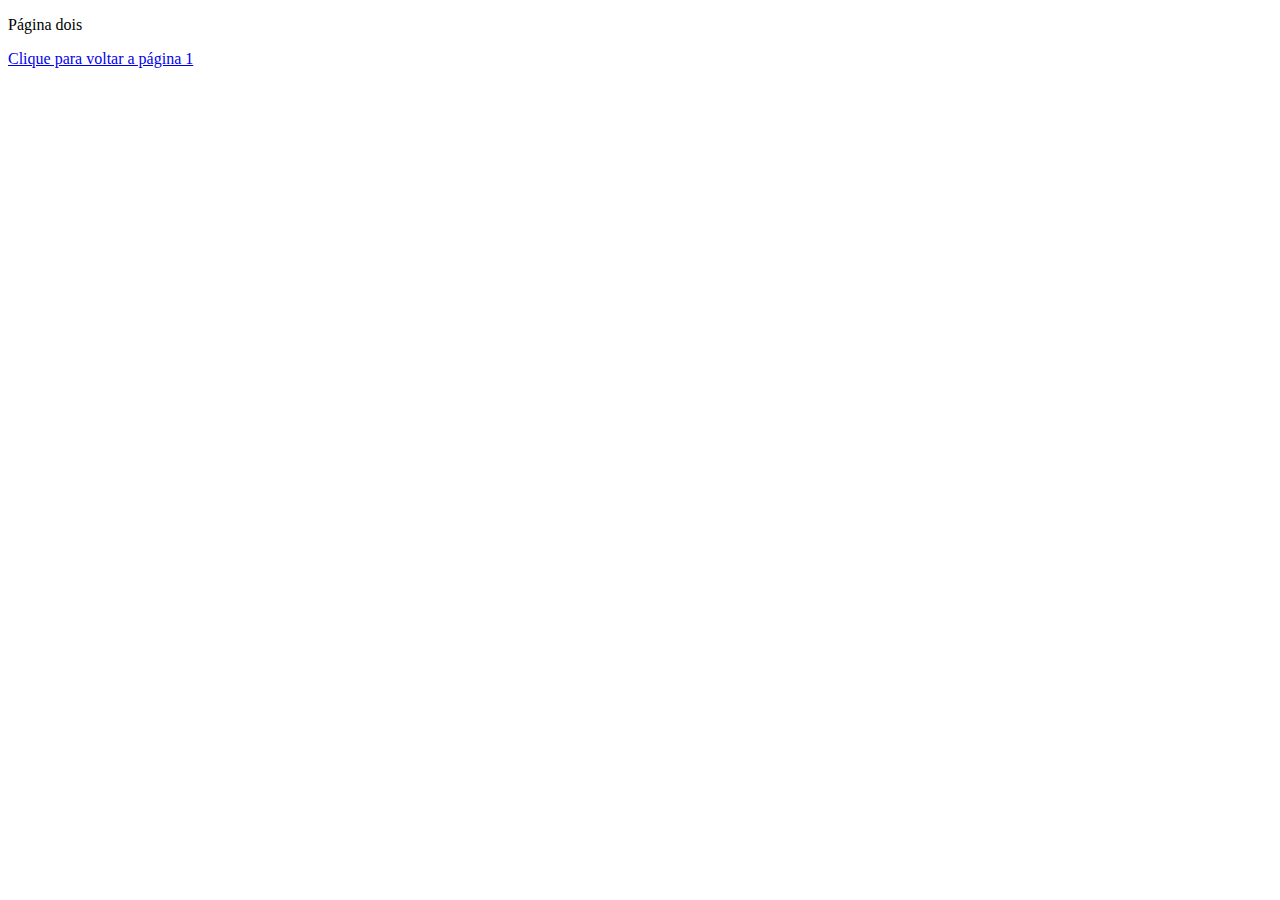
<file: pagina2.html>
<!DOCTYPE html>
<html lang="pt-br">
<head>
    <meta charset="UTF-8">
    <meta http-equiv="X-UA-Compatible" content="IE=edge">
    <meta name="viewport" content="width=device-width, initial-scale=1.0">
    <title>Document</title>
</head>
<body>
    <p>Página dois</p>

    <a href="./index.html">Clique para voltar a página 1</a>
</body>
</html>
</file>
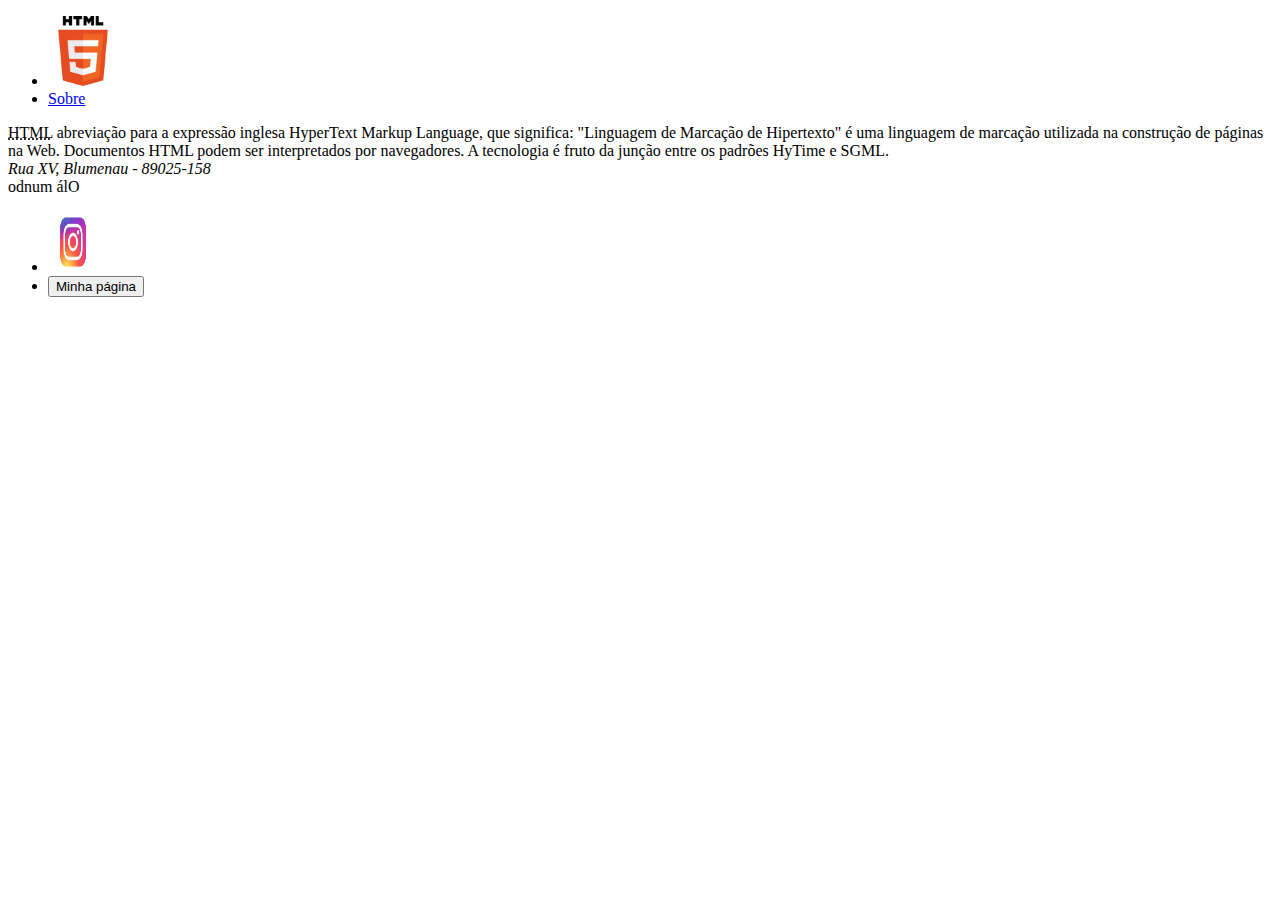
<file: Aula 4 e aula 5/aula4.html>
<!DOCTYPE html>
<html lang="pt-br">

<head>
    <meta charset="UTF-8">
    <meta http-equiv="X-UA-Compatible" content="IE=edge">
    <meta name="viewport" content="width=device-width, initial-scale=1.0">
    <title>Aula 4</title>
    <link href="https://cdn.jsdelivr.net/npm/bootstrap@5.1.3/dist/css/bootstrap.min.css" rel="stylesheet"
        integrity="sha384-1BmE4kWBq78iYhFldvKuhfTAU6auU8tT94WrHftjDbrCEXSU1oBoqyl2QvZ6jIW3" crossorigin="anonymous">
</head>

<body>
    <!--Cabeçalho da página-->
    <header>

        <nav>
            <ul>
                <div class="row">
                    <div class="col-2">
                        <!--Opção da minha lista, que será, que será ultilizada com item de menu
                       Na minha lista, posso ultilizar tanto texto como links e imagens combinando aas tags de links (a) e imagens 
                       (img) eu faço uma imagem clicável-->
                        <li> <a href=""><img src="./logo.png" width="70" height="70"></a></li>
                    </div>

                    <div class="col-2">
                        <li> <a href="http://www.google.com" target="_blank">Sobre</a></li>
                    </div>
                </div>
            </ul>

        </nav>

    </header>

    <main>
        <!--Nome comum HINT : ultilizado para trazer o nome completo de palavras abreviadas
             Ou então para trazer alguma orientação para o usuário -->
        <abbr title="HyperText Markup Language">HTML</abbr> abreviação para a expressão inglesa HyperText Markup
        Language, que significa: "Linguagem
        de Marcação de Hipertexto" é uma linguagem de marcação utilizada na construção de páginas na Web. Documentos
        HTML podem ser interpretados por navegadores. A tecnologia é fruto da junção entre os padrões HyTime e SGML.

        <!-- Taga ultilizada para adicionar endereço/contatos a sua página -->
        <address>
            Rua XV, Blumenau - 89025-158
        </address>

        <!-- Inverter a direção do texto,escrevendo de trás para frente (da direita para a esquerda) -->
        <bdo dir="rtl"> Olá mundo</bdo>
    </main>

</body>

<nav>
    <ul>
        <div class="row">
            <div class="col-1">
                <li><a href="https://www.instagram.com/henry_muniz_/"><img src="./insta.png" width="50" height="60"></a>
                </li>
            </div>


            <div class="col-1">
                <li>
                    <a href="file:///C:/Users/71559/Desktop/HTML/aula%203%20html/index.html" target="blank"><button
                            type="button" class="btn btn-dark">Minha página</button></a>
                </li>

            </div>
        </div>
    </ul>

</nav>

</html>
</file>
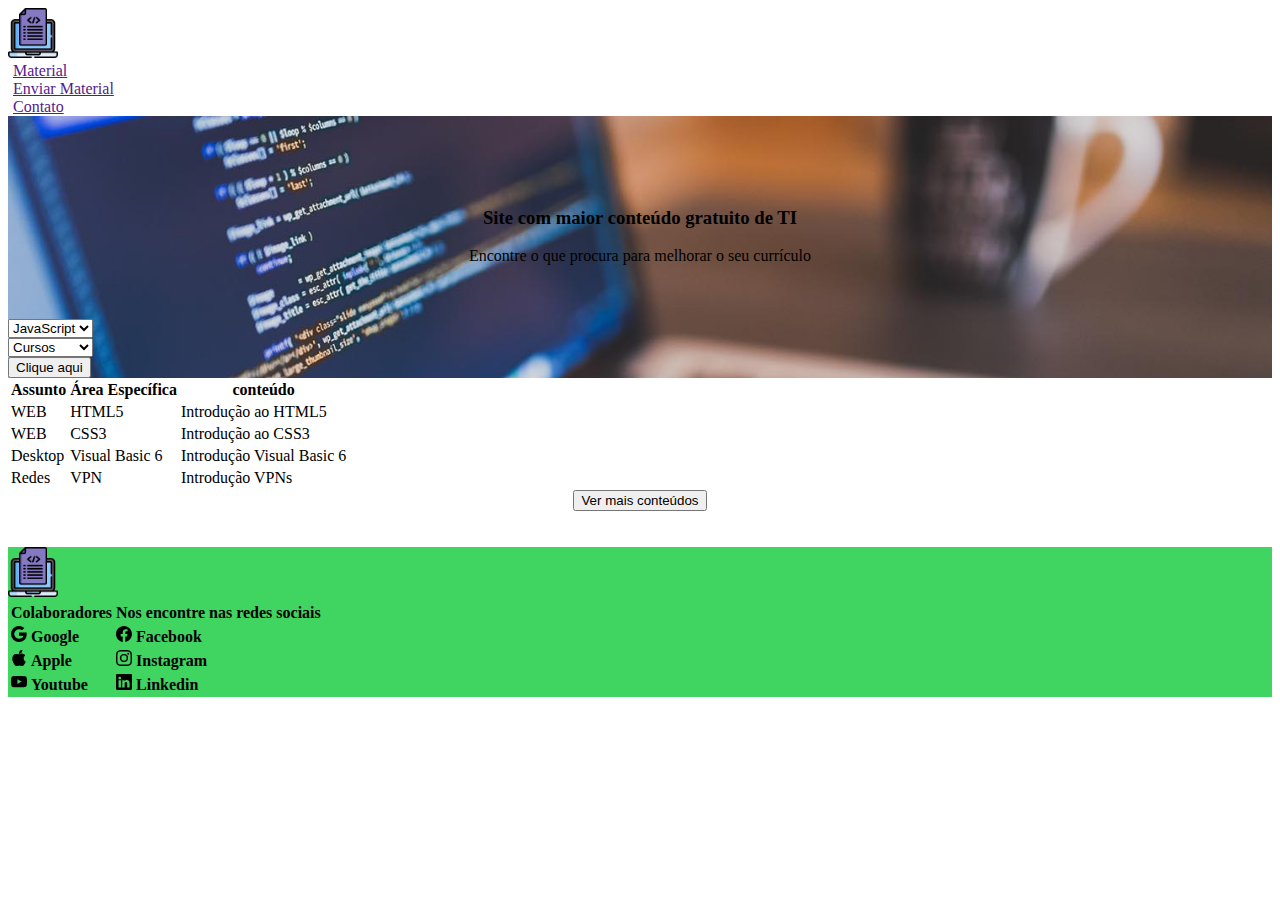
<file: Aula 4 e aula 5/projeto1/projeto1.html>
<!DOCTYPE html>
<html lang="pt-br">

<head>
    <meta charset="UTF-8">
    <meta http-equiv="X-UA-Compatible" content="IE=edge">
    <meta name="viewport" content="width=device-width, initial-scale=1.0">
    <title>Projeto 1</title>
    <link href="https://cdn.jsdelivr.net/npm/bootstrap@5.1.3/dist/css/bootstrap.min.css" rel="stylesheet"
        integrity="sha384-1BmE4kWBq78iYhFldvKuhfTAU6auU8tT94WrHftjDbrCEXSU1oBoqyl2QvZ6jIW3" crossorigin="anonymous">
    <link href="./style.css" rel="stylesheet" />
</head>

<body>
    <header>
        <nav>
            <div class="row">
                <!--Primeira coluna com imagem-->
                <div class="col-2 offset-md-2">
                    <a href=""><img src="img 1.png" width="50" height="50" /></a>
                </div>

                <!--Segunda coluna dos materiais-->
                <div class="col-1 offset-md-3">
                    <a href="" class="opcao-menu">Material</a>
                </div>

                <!--Terceira coluna enviar material-->
                <div class="col-1">
                    <a href="" class="opcao-menu">Enviar Material</a>
                </div>

                <!--Quarta coluna contato-->
                <div class="col-1">
                    <a href="" class="opcao-menu">Contato</a>
                </div>
            </div>
        </nav>
    </header>
    <main>
        <center><br>
            <br>
            <br>
            <br>
            <h3>
                Site com maior conteúdo gratuito de TI
            </h3>

            <h8>
                Encontre o que procura para melhorar o seu currículo
            </h8>
        </center>
        <br>
        <br>
        <br>
        <div class="row">
            <div class="col-1 offset-md-5 ">
                <select value="">
                    <option>JavaScript</option>
                    <option>Python</option>
                    <option>C#</option>
                    <option>HTML</option>
                </select>
            </div>
            <div class="col-1 ">
                <select value="">
                    <option>Cursos</option>
                    <option>Trabalho</option>
                    <option>Falcudade</option>
                </select>
            </div>

            <div class="col-1">
                <button>Clique aqui</button>
            </div>
        </div>
    </main>

    <section>
        <table class="table">
            <thead>
                <tr>
                    <th>Assunto</th>
                    <th>Área Específica</th>
                    <th>conteúdo</th>
                </tr>
            </thead>

            <tbody>
                <tr>
                    <td>WEB</td>
                    <td>HTML5</td>
                    <td>Introdução ao HTML5</td>
                </tr>

                <tr>
                    <td>WEB</td>
                    <td>CSS3</td>
                    <td>Introdução ao CSS3</td>
                </tr>

                <tr>
                    <td>Desktop</td>
                    <td>Visual Basic 6</td>
                    <td>Introdução Visual Basic 6</td>
                </tr>

                <tr>
                    <td>Redes</td>
                    <td>VPN</td>
                    <td>Introdução VPNs</td>
                </tr>
            </tbody>
        </table>
    </section>

    <center>
        <div>
            <button>Ver mais conteúdos</button>
        </div>
    </center>
    <br>
    <br>
    <footer>
        <div class="row">
            <div class="col-1 offset-md-2">
                <a href=""><img src="img 1.png" width="50" height="50" /></a>
            </div>

            <div class="col-8">
                <table class="table">
                    <thead>
                        <tr>
                            <th>Colaboradores</th>
                            <th>Nos encontre nas redes sociais</th>
                        </tr>
                    </thead>

                    <tbody>
                        <td><svg xmlns="http://www.w3.org/2000/svg" width="16" height="16" fill="currentColor"
                                class="bi bi-google" viewBox="0 0 16 16">
                                <path
                                    d="M15.545 6.558a9.42 9.42 0 0 1 .139 1.626c0 2.434-.87 4.492-2.384 5.885h.002C11.978 15.292 10.158 16 8 16A8 8 0 1 1 8 0a7.689 7.689 0 0 1 5.352 2.082l-2.284 2.284A4.347 4.347 0 0 0 8 3.166c-2.087 0-3.86 1.408-4.492 3.304a4.792 4.792 0 0 0 0 3.063h.003c.635 1.893 2.405 3.301 4.492 3.301 1.078 0 2.004-.276 2.722-.764h-.003a3.702 3.702 0 0 0 1.599-2.431H8v-3.08h7.545z" />
                            </svg> <b>Google</b>
                        </td>
                        <td><svg xmlns="http://www.w3.org/2000/svg" width="16" height="16" fill="currentColor"
                                class="bi bi-facebook" viewBox="0 0 16 16">
                                <path
                                    d="M16 8.049c0-4.446-3.582-8.05-8-8.05C3.58 0-.002 3.603-.002 8.05c0 4.017 2.926 7.347 6.75 7.951v-5.625h-2.03V8.05H6.75V6.275c0-2.017 1.195-3.131 3.022-3.131.876 0 1.791.157 1.791.157v1.98h-1.009c-.993 0-1.303.621-1.303 1.258v1.51h2.218l-.354 2.326H9.25V16c3.824-.604 6.75-3.934 6.75-7.951z" />
                            </svg> <b> Facebook</b>
                        </td>

                        <tr>
                            <td><svg xmlns="http://www.w3.org/2000/svg" width="16" height="16" fill="currentColor"
                                    class="bi bi-apple" viewBox="0 0 16 16">
                                    <path
                                        d="M11.182.008C11.148-.03 9.923.023 8.857 1.18c-1.066 1.156-.902 2.482-.878 2.516.024.034 1.52.087 2.475-1.258.955-1.345.762-2.391.728-2.43zm3.314 11.733c-.048-.096-2.325-1.234-2.113-3.422.212-2.189 1.675-2.789 1.698-2.854.023-.065-.597-.79-1.254-1.157a3.692 3.692 0 0 0-1.563-.434c-.108-.003-.483-.095-1.254.116-.508.139-1.653.589-1.968.607-.316.018-1.256-.522-2.267-.665-.647-.125-1.333.131-1.824.328-.49.196-1.422.754-2.074 2.237-.652 1.482-.311 3.83-.067 4.56.244.729.625 1.924 1.273 2.796.576.984 1.34 1.667 1.659 1.899.319.232 1.219.386 1.843.067.502-.308 1.408-.485 1.766-.472.357.013 1.061.154 1.782.539.571.197 1.111.115 1.652-.105.541-.221 1.324-1.059 2.238-2.758.347-.79.505-1.217.473-1.282z" />
                                    <path
                                        d="M11.182.008C11.148-.03 9.923.023 8.857 1.18c-1.066 1.156-.902 2.482-.878 2.516.024.034 1.52.087 2.475-1.258.955-1.345.762-2.391.728-2.43zm3.314 11.733c-.048-.096-2.325-1.234-2.113-3.422.212-2.189 1.675-2.789 1.698-2.854.023-.065-.597-.79-1.254-1.157a3.692 3.692 0 0 0-1.563-.434c-.108-.003-.483-.095-1.254.116-.508.139-1.653.589-1.968.607-.316.018-1.256-.522-2.267-.665-.647-.125-1.333.131-1.824.328-.49.196-1.422.754-2.074 2.237-.652 1.482-.311 3.83-.067 4.56.244.729.625 1.924 1.273 2.796.576.984 1.34 1.667 1.659 1.899.319.232 1.219.386 1.843.067.502-.308 1.408-.485 1.766-.472.357.013 1.061.154 1.782.539.571.197 1.111.115 1.652-.105.541-.221 1.324-1.059 2.238-2.758.347-.79.505-1.217.473-1.282z" />
                                </svg> <b>Apple</b>
                            </td>
                            <td><svg xmlns="http://www.w3.org/2000/svg" width="16" height="16" fill="currentColor"
                                    class="bi bi-instagram" viewBox="0 0 16 16">
                                    <path
                                        d="M8 0C5.829 0 5.556.01 4.703.048 3.85.088 3.269.222 2.76.42a3.917 3.917 0 0 0-1.417.923A3.927 3.927 0 0 0 .42 2.76C.222 3.268.087 3.85.048 4.7.01 5.555 0 5.827 0 8.001c0 2.172.01 2.444.048 3.297.04.852.174 1.433.372 1.942.205.526.478.972.923 1.417.444.445.89.719 1.416.923.51.198 1.09.333 1.942.372C5.555 15.99 5.827 16 8 16s2.444-.01 3.298-.048c.851-.04 1.434-.174 1.943-.372a3.916 3.916 0 0 0 1.416-.923c.445-.445.718-.891.923-1.417.197-.509.332-1.09.372-1.942C15.99 10.445 16 10.173 16 8s-.01-2.445-.048-3.299c-.04-.851-.175-1.433-.372-1.941a3.926 3.926 0 0 0-.923-1.417A3.911 3.911 0 0 0 13.24.42c-.51-.198-1.092-.333-1.943-.372C10.443.01 10.172 0 7.998 0h.003zm-.717 1.442h.718c2.136 0 2.389.007 3.232.046.78.035 1.204.166 1.486.275.373.145.64.319.92.599.28.28.453.546.598.92.11.281.24.705.275 1.485.039.843.047 1.096.047 3.231s-.008 2.389-.047 3.232c-.035.78-.166 1.203-.275 1.485a2.47 2.47 0 0 1-.599.919c-.28.28-.546.453-.92.598-.28.11-.704.24-1.485.276-.843.038-1.096.047-3.232.047s-2.39-.009-3.233-.047c-.78-.036-1.203-.166-1.485-.276a2.478 2.478 0 0 1-.92-.598 2.48 2.48 0 0 1-.6-.92c-.109-.281-.24-.705-.275-1.485-.038-.843-.046-1.096-.046-3.233 0-2.136.008-2.388.046-3.231.036-.78.166-1.204.276-1.486.145-.373.319-.64.599-.92.28-.28.546-.453.92-.598.282-.11.705-.24 1.485-.276.738-.034 1.024-.044 2.515-.045v.002zm4.988 1.328a.96.96 0 1 0 0 1.92.96.96 0 0 0 0-1.92zm-4.27 1.122a4.109 4.109 0 1 0 0 8.217 4.109 4.109 0 0 0 0-8.217zm0 1.441a2.667 2.667 0 1 1 0 5.334 2.667 2.667 0 0 1 0-5.334z" />
                                </svg> <b>Instagram</b>
                            </td>
                        </tr>

                        <tr>
                            <td><svg xmlns="http://www.w3.org/2000/svg" width="16" height="16" fill="currentColor"
                                    class="bi bi-youtube" viewBox="0 0 16 16">
                                    <path
                                        d="M8.051 1.999h.089c.822.003 4.987.033 6.11.335a2.01 2.01 0 0 1 1.415 1.42c.101.38.172.883.22 1.402l.01.104.022.26.008.104c.065.914.073 1.77.074 1.957v.075c-.001.194-.01 1.108-.082 2.06l-.008.105-.009.104c-.05.572-.124 1.14-.235 1.558a2.007 2.007 0 0 1-1.415 1.42c-1.16.312-5.569.334-6.18.335h-.142c-.309 0-1.587-.006-2.927-.052l-.17-.006-.087-.004-.171-.007-.171-.007c-1.11-.049-2.167-.128-2.654-.26a2.007 2.007 0 0 1-1.415-1.419c-.111-.417-.185-.986-.235-1.558L.09 9.82l-.008-.104A31.4 31.4 0 0 1 0 7.68v-.123c.002-.215.01-.958.064-1.778l.007-.103.003-.052.008-.104.022-.26.01-.104c.048-.519.119-1.023.22-1.402a2.007 2.007 0 0 1 1.415-1.42c.487-.13 1.544-.21 2.654-.26l.17-.007.172-.006.086-.003.171-.007A99.788 99.788 0 0 1 7.858 2h.193zM6.4 5.209v4.818l4.157-2.408L6.4 5.209z" />
                                </svg> <b>Youtube</b>
                            </td>
                            <td><svg xmlns="http://www.w3.org/2000/svg" width="16" height="16" fill="currentColor"
                                    class="bi bi-linkedin" viewBox="0 0 16 16">
                                    <path
                                        d="M0 1.146C0 .513.526 0 1.175 0h13.65C15.474 0 16 .513 16 1.146v13.708c0 .633-.526 1.146-1.175 1.146H1.175C.526 16 0 15.487 0 14.854V1.146zm4.943 12.248V6.169H2.542v7.225h2.401zm-1.2-8.212c.837 0 1.358-.554 1.358-1.248-.015-.709-.52-1.248-1.342-1.248-.822 0-1.359.54-1.359 1.248 0 .694.521 1.248 1.327 1.248h.016zm4.908 8.212V9.359c0-.216.016-.432.08-.586.173-.431.568-.878 1.232-.878.869 0 1.216.662 1.216 1.634v3.865h2.401V9.25c0-2.22-1.184-3.252-2.764-3.252-1.274 0-1.845.7-2.165 1.193v.025h-.016a5.54 5.54 0 0 1 .016-.025V6.169h-2.4c.03.678 0 7.225 0 7.225h2.4z" />
                                </svg> <b>Linkedin</b>
                            </td>
                        </tr>
                    </tbody>
                </table>
            </div>
        </div>
    </footer>
</body>

</html>
</file>
<file: Aula 4 e aula 5/projeto1/style.css>
.opcao-menu {
padding: 5px;
}

main {
/*background-color: rgb(102, 255, 0); */
background-image: url("./bannerpc.jpg");
background-size: cover;
}

footer {
background-color:rgb(64, 212, 96);

}
</file>
